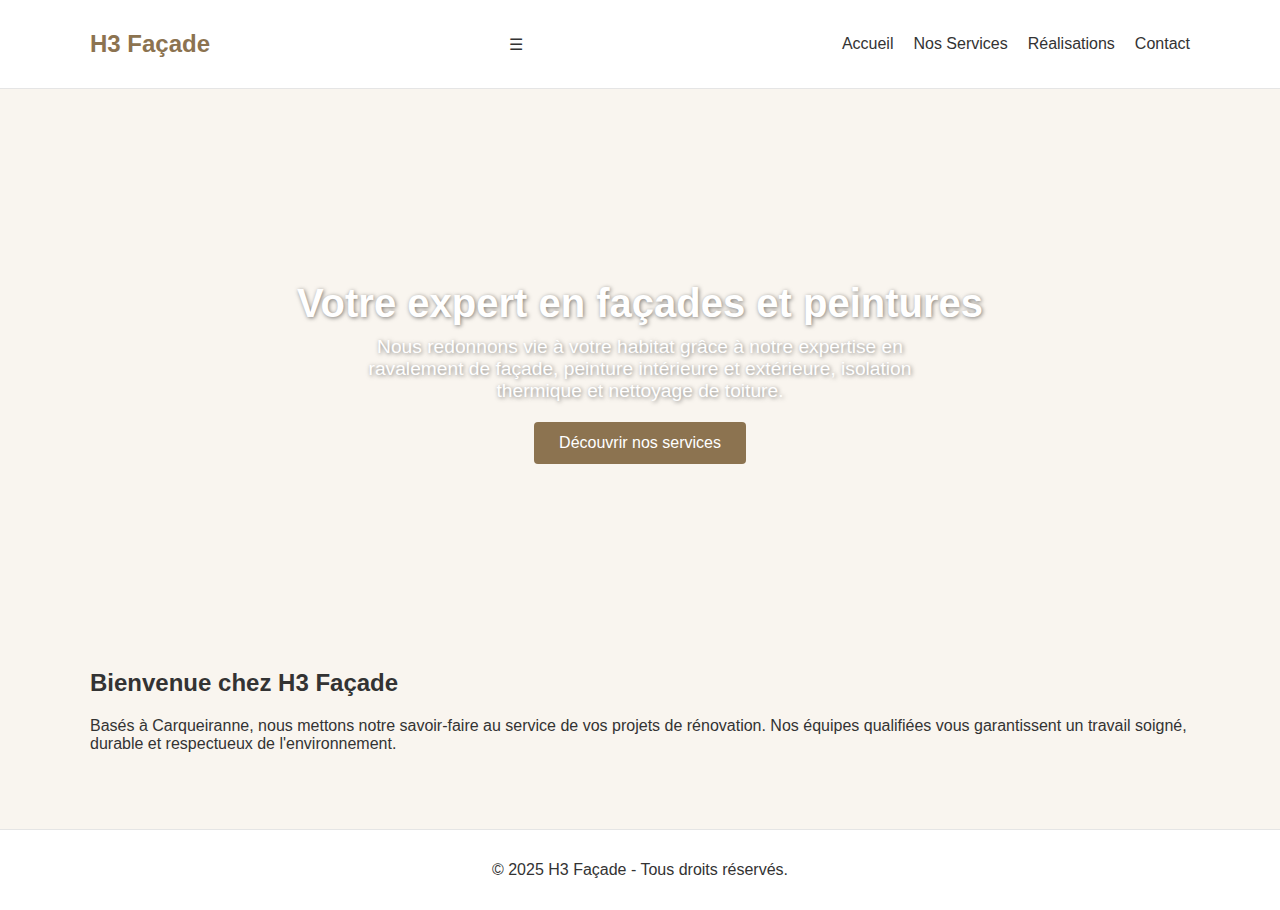
<file: index.html>
<!DOCTYPE html>
<html lang="fr">
<head>
  <meta charset="UTF-8">
  <meta name="viewport" content="width=device-width, initial-scale=1.0">
  <title>Accueil - H3 Façade</title>
  <link rel="stylesheet" href="style.css">
  <script defer src="script.js"></script>
</head>
<body>
  <header>
    <div class="container" style="display:flex; justify-content:space-between; align-items:center;">
      <div class="logo">H3 Façade</div>
      <div class="burger">&#9776;</div>
      <nav>
        <a href="index.html">Accueil</a>
        <a href="services.html">Nos Services</a>
        <a href="realisations.html">Réalisations</a>
        <a href="contact.html">Contact</a>
      </nav>
    </div>
  </header>
  <section class="hero">
    <h1>Votre expert en façades et peintures</h1>
    <p>Nous redonnons vie à votre habitat grâce à notre expertise en ravalement de façade, peinture intérieure et extérieure, isolation thermique et nettoyage de toiture.</p>
    <a href="services.html" class="btn">Découvrir nos services</a>
  </section>
  <div class="container">
    <h2>Bienvenue chez H3 Façade</h2>
    <p>Basés à Carqueiranne, nous mettons notre savoir-faire au service de vos projets de rénovation. Nos équipes qualifiées vous garantissent un travail soigné, durable et respectueux de l'environnement.</p>
  </div>
  <footer>
    <p>&copy; 2025 H3 Façade - Tous droits réservés.</p>
  </footer>
</body>
</html>
</file>
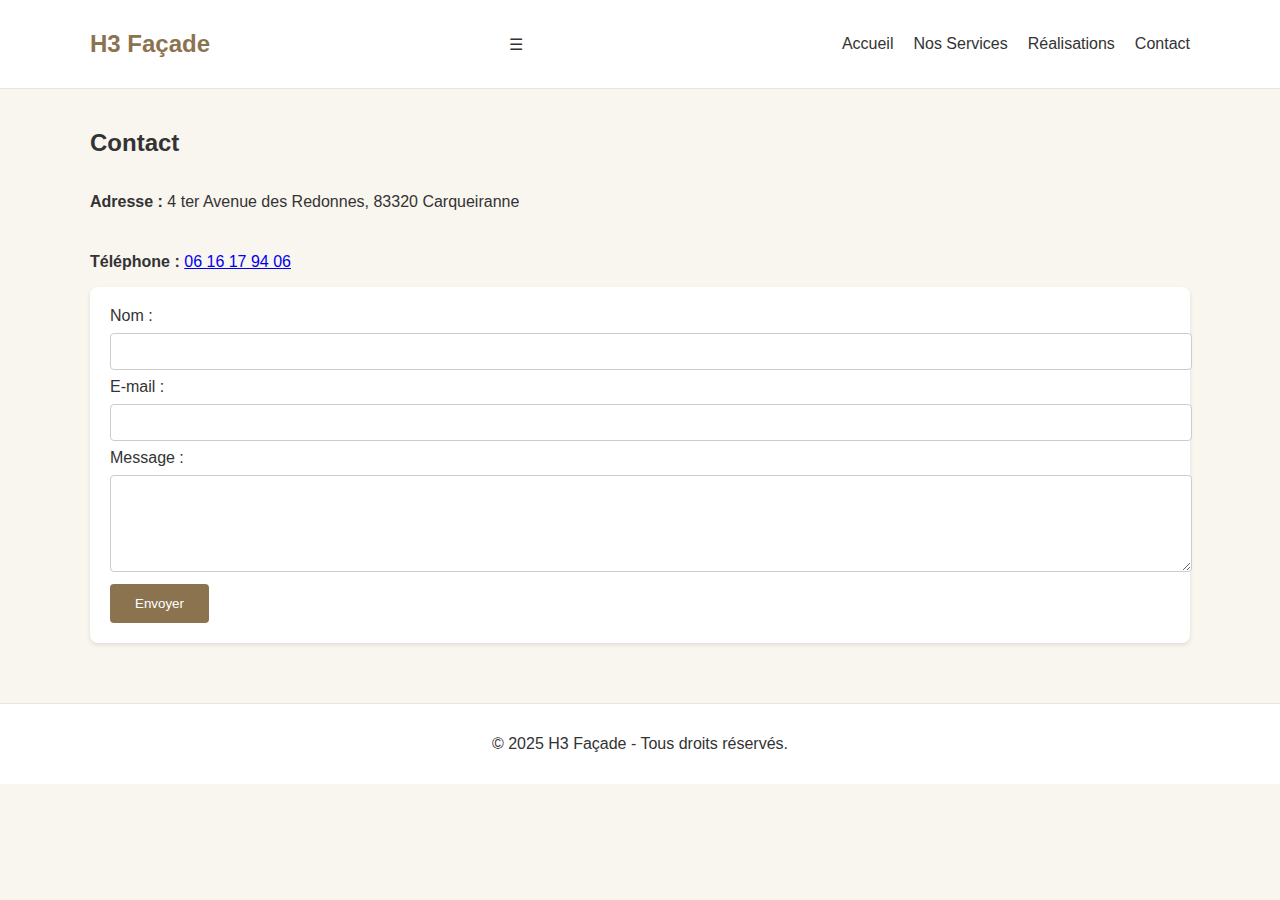
<file: contact.html>
<!DOCTYPE html>
<html lang="fr">
<head>
  <meta charset="UTF-8">
  <meta name="viewport" content="width=device-width, initial-scale=1.0">
  <title>Contact - H3 Façade</title>
  <link rel="stylesheet" href="style.css">
  <script defer src="script.js"></script>
</head>
<body>
  <header>
    <div class="container" style="display:flex; justify-content:space-between; align-items:center;">
      <div class="logo">H3 Façade</div>
      <div class="burger">&#9776;</div>
      <nav>
        <a href="index.html">Accueil</a>
        <a href="services.html">Nos Services</a>
        <a href="realisations.html">Réalisations</a>
        <a href="contact.html">Contact</a>
      </nav>
    </div>
  </header>
  <div class="container">
    <h2>Contact</h2>
    <div class="contact-info">
      <p><strong>Adresse :</strong> 4 ter Avenue des Redonnes, 83320 Carqueiranne</p>
      <p><strong>Téléphone :</strong> <a href="tel:+33616179406">06 16 17 94 06</a></p>
    </div>
    <div class="contact-form">
      <form>
        <label for="name">Nom :</label>
        <input type="text" id="name" name="name" required>
        <label for="email">E‑mail :</label>
        <input type="email" id="email" name="email" required>
        <label for="message">Message :</label>
        <textarea id="message" name="message" rows="5" required></textarea>
        <button type="submit">Envoyer</button>
      </form>
    </div>
  </div>
  <footer>
    <p>&copy; 2025 H3 Façade - Tous droits réservés.</p>
  </footer>
</body>
</html>
</file>
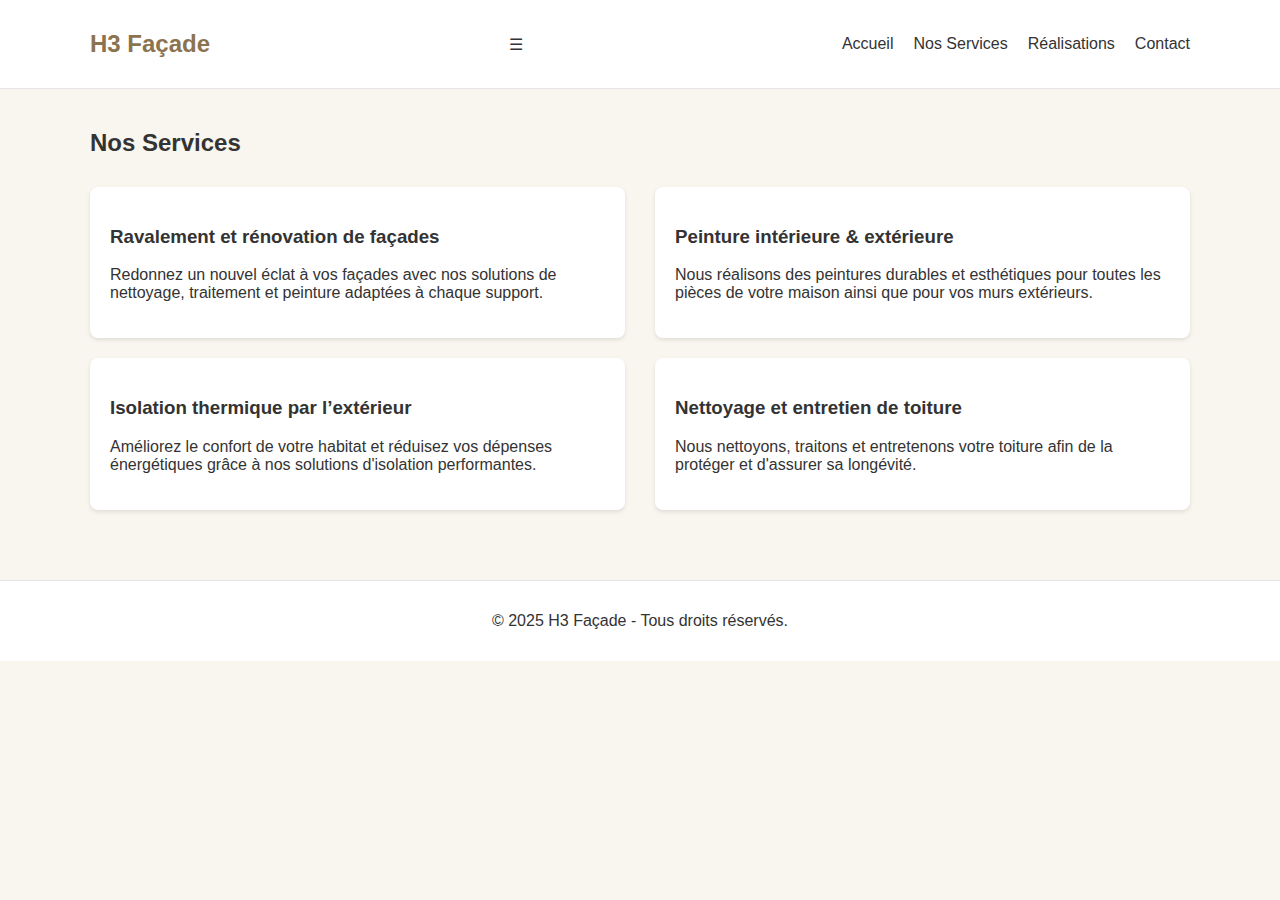
<file: services.html>
<!DOCTYPE html>
<html lang="fr">
<head>
  <meta charset="UTF-8">
  <meta name="viewport" content="width=device-width, initial-scale=1.0">
  <title>Nos Services - H3 Façade</title>
  <link rel="stylesheet" href="style.css">
  <script defer src="script.js"></script>
</head>
<body>
  <header>
    <div class="container" style="display:flex; justify-content:space-between; align-items:center;">
      <div class="logo">H3 Façade</div>
      <div class="burger">&#9776;</div>
      <nav>
        <a href="index.html">Accueil</a>
        <a href="services.html">Nos Services</a>
        <a href="realisations.html">Réalisations</a>
        <a href="contact.html">Contact</a>
      </nav>
    </div>
  </header>
  <div class="container">
    <h2>Nos Services</h2>
    <div class="services-list">
      <div class="service-item">
        <h3>Ravalement et rénovation de façades</h3>
        <p>Redonnez un nouvel éclat à vos façades avec nos solutions de nettoyage, traitement et peinture adaptées à chaque support.</p>
      </div>
      <div class="service-item">
        <h3>Peinture intérieure & extérieure</h3>
        <p>Nous réalisons des peintures durables et esthétiques pour toutes les pièces de votre maison ainsi que pour vos murs extérieurs.</p>
      </div>
      <div class="service-item">
        <h3>Isolation thermique par l’extérieur</h3>
        <p>Améliorez le confort de votre habitat et réduisez vos dépenses énergétiques grâce à nos solutions d'isolation performantes.</p>
      </div>
      <div class="service-item">
        <h3>Nettoyage et entretien de toiture</h3>
        <p>Nous nettoyons, traitons et entretenons votre toiture afin de la protéger et d'assurer sa longévité.</p>
      </div>
    </div>
  </div>
  <footer>
    <p>&copy; 2025 H3 Façade - Tous droits réservés.</p>
  </footer>
</body>
</html>
</file>
<file: style.css>
/* Global Styles */
body {
  margin: 0;
  font-family: Arial, sans-serif;
  background-color: #f9f5ef; /* beige */
  color: #333;
}

header {
  background-color: #fff;
  border-bottom: 1px solid #e5e5e5;
  padding: 10px 20px;
  position: sticky;
  top: 0;
  z-index: 1000;
}

header .logo {
  font-size: 1.5em;
  font-weight: bold;
  color: #8c7350; /* beige/brun pour le logo */
}

header nav {
  display: flex;
  align-items: center;
}

header nav a {
  margin-left: 20px;
  text-decoration: none;
  color: #333;
  font-weight: 500;
}

header nav a:hover {
  color: #8c7350;
}

.container {
  max-width: 1100px;
  margin: 0 auto;
  padding: 20px;
}

.hero {
  background-image: url('https://prestige-peinture-riviera.fr/wp-content/uploads/2025/05/peinture-et-peintre-facade-scaled.jpg');
  background-size: cover;
  background-position: center;
  color: #fff;
  height: 60vh;
  display: flex;
  flex-direction: column;
  justify-content: center;
  align-items: center;
  text-align: center;
}

.hero h1 {
  font-size: 2.5em;
  margin-bottom: 10px;
  text-shadow: 1px 1px 4px rgba(0,0,0,0.5);
}

.hero p {
  font-size: 1.2em;
  max-width: 600px;
  margin: 0 auto 20px;
  text-shadow: 1px 1px 4px rgba(0,0,0,0.5);
}

.hero .btn {
  background-color: #8c7350;
  color: #fff;
  padding: 12px 25px;
  border: none;
  border-radius: 4px;
  text-decoration: none;
  font-size: 1em;
}

.hero .btn:hover {
  background-color: #a3855e;
}

.services-list {
  display: flex;
  flex-wrap: wrap;
  justify-content: space-between;
}

.service-item {
  flex: 0 0 45%;
  background-color: #fff;
  margin: 10px 0;
  padding: 20px;
  border-radius: 8px;
  box-shadow: 0 2px 4px rgba(0,0,0,0.1);
}

.gallery {
  display: grid;
  grid-template-columns: repeat(auto-fit, minmax(200px, 1fr));
  gap: 15px;
}

.gallery img {
  width: 100%;
  height: auto;
  border-radius: 8px;
  object-fit: cover;
}

.contact-info {
  display: flex;
  flex-direction: column;
  gap: 10px;
}

.contact-form {
  background-color: #fff;
  padding: 20px;
  border-radius: 8px;
  box-shadow: 0 2px 4px rgba(0,0,0,0.1);
}

.contact-form input,
.contact-form textarea {
  width: 100%;
  padding: 10px;
  margin: 8px 0;
  border: 1px solid #ccc;
  border-radius: 4px;
}

.contact-form button {
  background-color: #8c7350;
  color: #fff;
  padding: 12px 25px;
  border: none;
  border-radius: 4px;
}

.contact-form button:hover {
  background-color: #a3855e;
}

footer {
  background-color: #fff;
  text-align: center;
  padding: 15px 0;
  border-top: 1px solid #e5e5e5;
  margin-top: 40px;
}

@media (max-width: 768px) {
  header nav {
    display: none;
  }

  header .burger {
    display: block;
    cursor: pointer;
    font-size: 1.5em;
  }

  header nav.active {
    display: flex;
    flex-direction: column;
    background-color: #fff;
    position: absolute;
    top: 50px;
    right: 0;
    width: 200px;
    border-left: 1px solid #e5e5e5;
    border-bottom: 1px solid #e5e5e5;
  }

  header nav a {
    margin: 10px;
  }

  .services-list {
    flex-direction: column;
  }

  .service-item {
    flex: 0 0 100%;
  }
}
</file>
